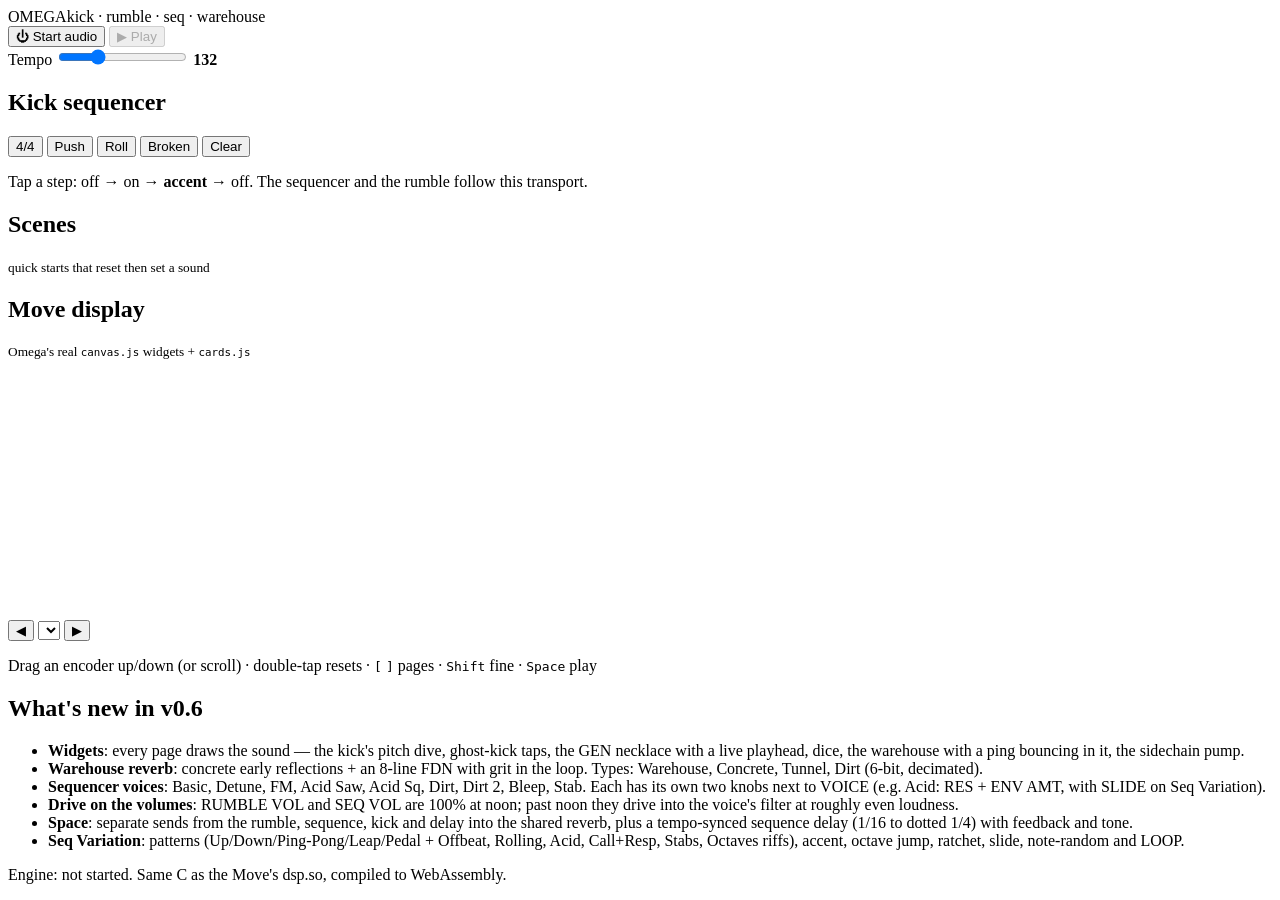
<file: web/app.html>
<!DOCTYPE html>
<html lang="en">
<head>
<meta charset="utf-8">
<meta name="viewport" content="width=device-width, initial-scale=1, viewport-fit=cover">
<meta name="theme-color" content="#141416">
<meta name="apple-mobile-web-app-capable" content="yes">
<title>Omega — techno kick, rumble, seq &amp; warehouse (Schwung bench)</title>
<style>/*@@STYLE@@*/</style>
</head>
<body>
<header class="top">
  <div class="logo">OMEGA<span>kick · rumble · seq · warehouse</span></div>
  <button id="power" class="power">&#9211; Start audio</button>
  <button id="run" class="run" disabled>&#9654; Play</button>
  <div class="tempo">
    <label for="bpm">Tempo</label>
    <input id="bpm" type="range" min="125" max="150" step="1" value="132">
    <b id="bpmv">132</b>
  </div>
  <div class="meter" title="Output peak"><div id="peak"></div></div>
</header>

<main>
  <section class="card seqcard">
    <div class="sechead"><h2>Kick sequencer</h2>
      <div class="chips">
        <button data-pat="0x8888">4/4</button>
        <button data-pat="0x888A">Push</button>
        <button data-pat="0x8889">Roll</button>
        <button data-pat="0x8928">Broken</button>
        <button data-pat="0x0000">Clear</button>
      </div>
    </div>
    <div class="seq" id="seq"></div>
    <p class="hint">Tap a step: off → on → <b>accent</b> → off. The sequencer and the rumble follow this transport.</p>
  </section>

  <section class="card scenecard">
    <div class="sechead"><h2>Scenes</h2><small>quick starts that reset then set a sound</small></div>
    <div class="scenes" id="scenes"></div>
  </section>

  <section class="card move">
    <div class="sechead"><h2>Move display</h2><small>Omega's real <code>canvas.js</code> widgets + <code>cards.js</code></small></div>
    <div class="oled-wrap"><canvas id="oled" width="512" height="256"></canvas></div>
    <div class="jog">
      <button id="jprev" aria-label="Previous page">&#9664;</button>
      <select id="pagesel" aria-label="Page"></select>
      <button id="jnext" aria-label="Next page">&#9654;</button>
    </div>
    <div class="encoders" id="encoders"></div>
    <p class="hint">Drag an encoder up/down (or scroll) · double-tap resets · <kbd>[</kbd> <kbd>]</kbd> pages · <kbd>Shift</kbd> fine · <kbd>Space</kbd> play</p>
  </section>

  <section class="card about">
    <h2>What's new in v0.6</h2>
    <ul>
      <li><b>Widgets</b>: every page draws the sound — the kick's pitch dive, ghost-kick taps, the GEN necklace with a live playhead, dice, the warehouse with a ping bouncing in it, the sidechain pump.</li>
      <li><b>Warehouse reverb</b>: concrete early reflections + an 8-line FDN with grit in the loop. Types: Warehouse, Concrete, Tunnel, Dirt (6-bit, decimated).</li>
      <li><b>Sequencer voices</b>: Basic, Detune, FM, Acid Saw, Acid Sq, Dirt, Dirt 2, Bleep, Stab. Each has its own two knobs next to VOICE (e.g. Acid: RES + ENV AMT, with SLIDE on Seq Variation).</li>
      <li><b>Drive on the volumes</b>: RUMBLE VOL and SEQ VOL are 100% at noon; past noon they drive into the voice's filter at roughly even loudness.</li>
      <li><b>Space</b>: separate sends from the rumble, sequence, kick and delay into the shared reverb, plus a tempo-synced sequence delay (1/16 to dotted 1/4) with feedback and tone.</li>
      <li><b>Seq Variation</b>: patterns (Up/Down/Ping-Pong/Leap/Pedal + Offbeat, Rolling, Acid, Call+Resp, Stabs, Octaves riffs), accent, octave jump, ratchet, slide, note-random and LOOP.</li>
    </ul>
    <p class="hint" id="engineinfo">Engine: not started. Same C as the Move's dsp.so, compiled to WebAssembly.</p>
  </section>
</main>

<script>/*@@SCRIPTS@@*/</script>
</body>
</html>
</file>
